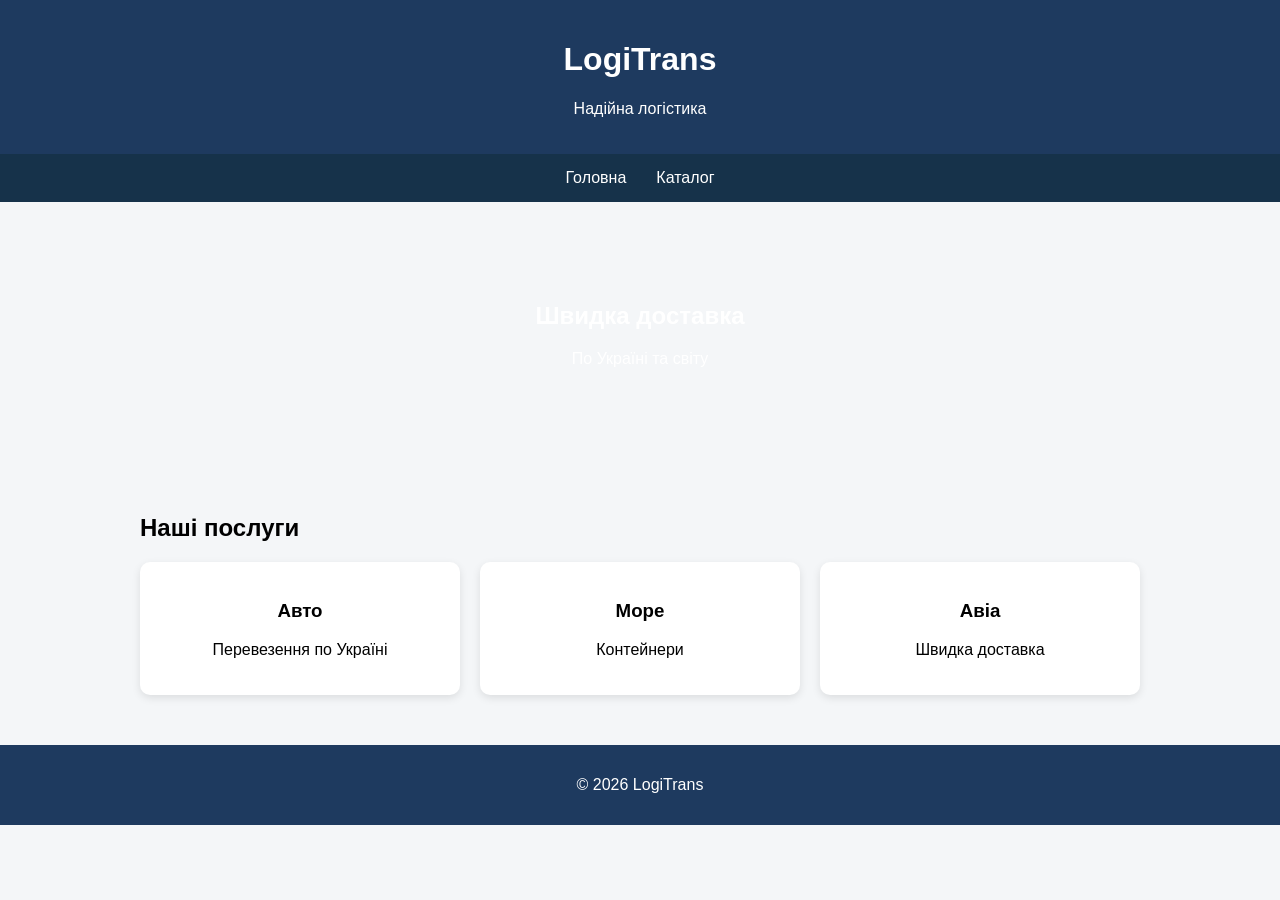
<file: index.html>
<!DOCTYPE html>
<html lang="uk">
<head>
    <meta charset="UTF-8">
    <meta name="viewport" content="width=device-width, initial-scale=1.0">
    <title>LogiTrans - Головна</title>
    <link rel="stylesheet" href="style.css">
</head>
<body>

<header>
    <h1>LogiTrans</h1>
    <p>Надійна логістика</p>
</header>

<nav>
    <a href="index.html">Головна</a>
    <a href="catalog.html">Каталог</a>
</nav>

<section class="hero">
    <h1>Швидка доставка</h1>
    <p>По Україні та світу</p>
</section>

<section class="container">
    <h2>Наші послуги</h2>
    <div class="services">
        <div class="card">
            <h3>Авто</h3>
            <p>Перевезення по Україні</p>
        </div>
        <div class="card">
            <h3>Море</h3>
            <p>Контейнери</p>
        </div>
        <div class="card">
            <h3>Авіа</h3>
            <p>Швидка доставка</p>
        </div>
    </div>
</section>

<footer>
    <p>© 2026 LogiTrans</p>
</footer>
<script src="JavaScript.js"></script>
</body>
</html>
</file>
<file: style.css>
body {
    margin: 0;
    font-family: Arial;
    background: #f4f6f8;
}

header {
    background: #1e3a5f;
    color: white;
    text-align: center;
    padding: 20px;
}

nav {
    background: #16324a;
    display: flex;
    justify-content: center;
}

nav a {
    color: white;
    padding: 15px;
    text-decoration: none;
}

nav a:hover {
    background: #2b587a;
}

.hero {
    background: url('https://images.unsplash.com/photo-1586528116311-ad8dd3c8310d') center/cover;
    color: white;
    text-align: center;
    padding: 80px 20px;
}

.container {
    padding: 30px;
    max-width: 1000px;
    margin: auto;
}

.services {
    display: grid;
    grid-template-columns: repeat(auto-fit, minmax(200px, 1fr));
    gap: 20px;
}

.card {
    background: white;
    padding: 20px;
    border-radius: 10px;
    text-align: center;
    box-shadow: 0 3px 8px rgba(0,0,0,0.1);
}

footer {
    background: #1e3a5f;
    color: white;
    text-align: center;
    padding: 15px;
    margin-top: 20px;
}
</file>
